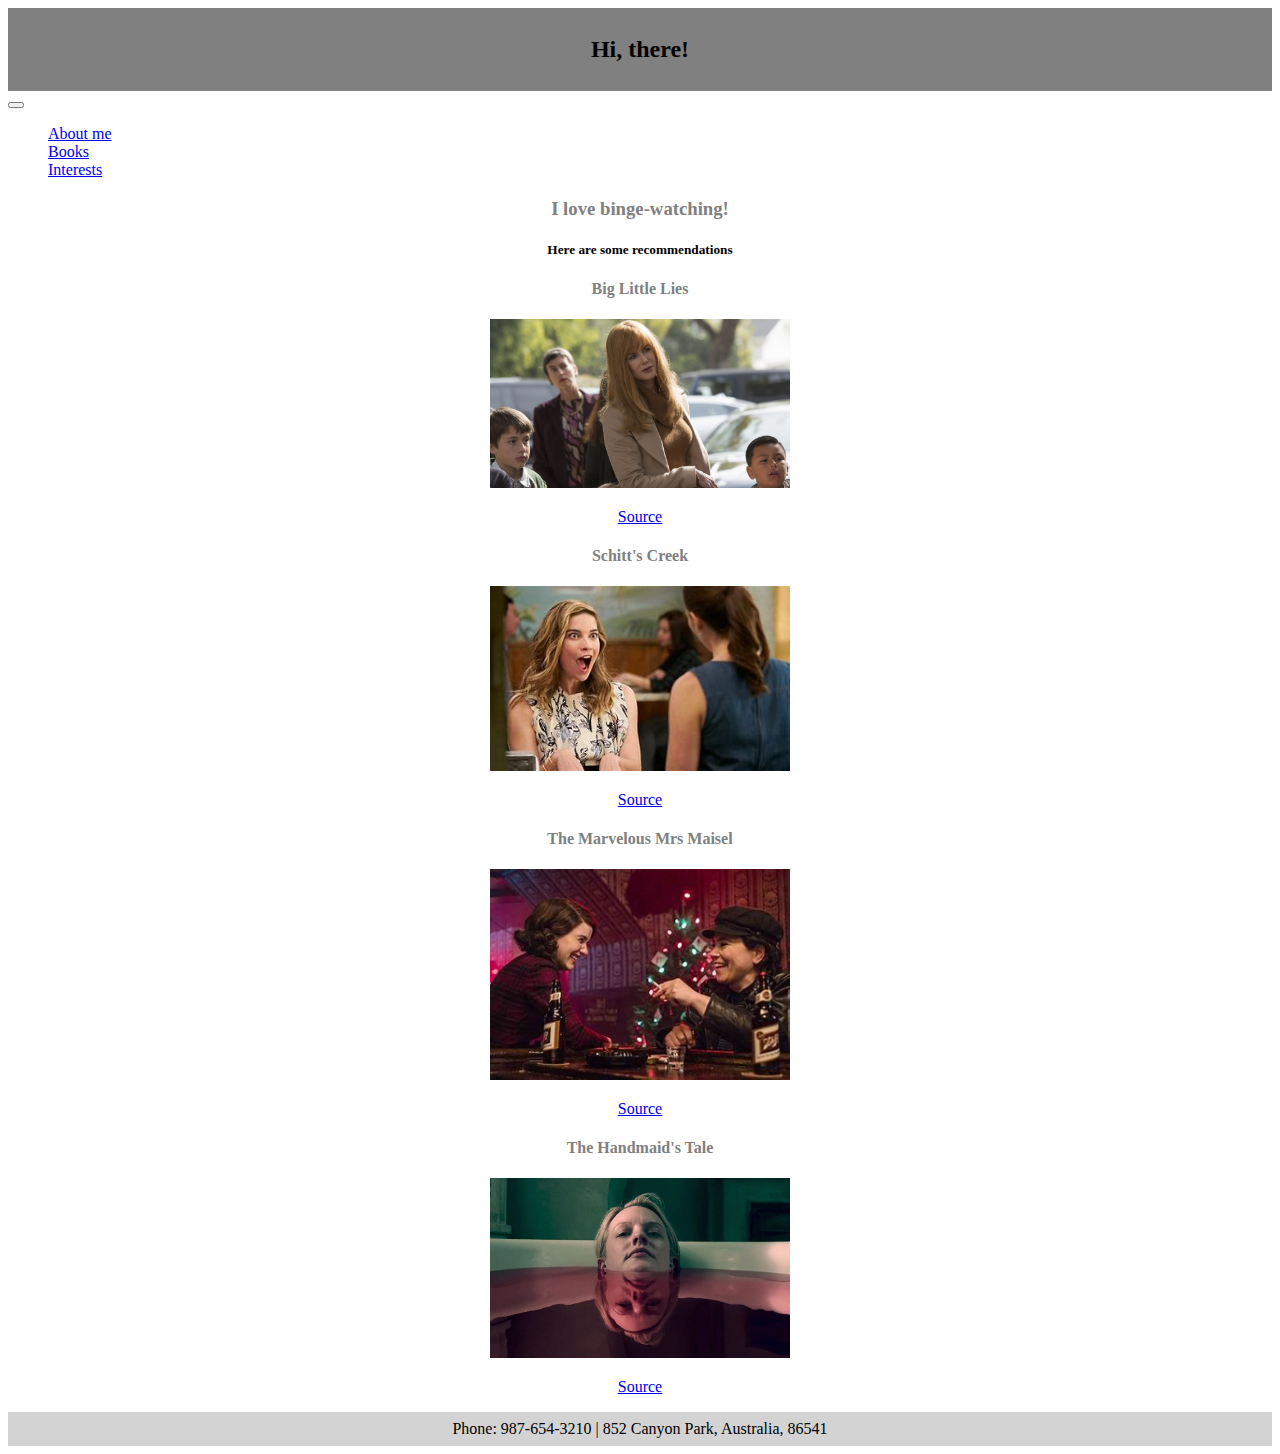
<file: app/public/interests.html>
<!doctype html>
<html lang="en">
  <head>
    <!-- Required meta tags -->
    <meta charset="utf-8">
    <meta name="viewport" content="width=device-width, initial-scale=1">

    <!-- Bootstrap CSS -->
    <link href="https://cdn.jsdelivr.net/npm/bootstrap@5.1.0/dist/css/bootstrap.min.css" rel="stylesheet" integrity="sha384-KyZXEAg3QhqLMpG8r+8fhAXLRk2vvoC2f3B09zVXn8CA5QIVfZOJ3BCsw2P0p/We" crossorigin="anonymous">

    <title>Hello, world!</title>
    <link href="./css/style.css" rel="stylesheet" type="text/css" />
  </head>

  <body>
    <header> 

        <h2>Hi, there! </h2>
        
    </header> 
    <nav class="navbar navbar-expand-lg navbar-light bg-light">
        <div class="container-fluid">
          <!--a class="navbar-brand" href="#">Navbar</a>-->
          <button class="navbar-toggler" type="button" data-bs-toggle="collapse" data-bs-target="#navbarNav" aria-controls="navbarNav" aria-expanded="false" aria-label="Toggle navigation">
            <span class="navbar-toggler-icon"></span>
          </button>
          <div class="collapse navbar-collapse" id="navbarNav">
            <ul class="navbar-nav">
              <li class="nav-item">
                <a class="nav-link active" aria-current="page" href="index.html">About me</a>
              </li>
              <li class="nav-item">
                <a class="nav-link" href="books.html">Books</a>
              </li>
              <li class="nav-item">
                <a class="nav-link" href="interests.html">Interests</a>
              </li>
            </ul>
          </div>
        </div>
      </nav>
    

    <main class = "row">

        <h3>I love binge-watching!</h3>
            <h5>Here are some recommendations</h5>
            <div class = "row">
                <div class = "col-lg-6 col-md-6 col-sm-12 col-xs-12"><center>
                <h4>Big Little Lies</h4>
                <a target = "" href = "img/BLL.jfif">
                    <img
                    src="img/BLL.jfif" width=300xpx class= "img-responsive img-thumbnail rounded">
                </a>
                <a href="https://www.bing.com/images/search?view=detailV2&ccid=if8HWjjL&id=3A7DB5361BAAFF799C52F036FF818A4F2D4AACB1&thid=OIP.if8HWjjLUYEVrianBmieAgHaEK&mediaurl=https%3a%2f%2fimages.metadata.sky.com%2fpd-image%2ff4be822e-437a-4d16-ad7b-ca7d14d3d62c%2f16-9&exph=1080&expw=1920&q=big+little+lies+one-season&simid=608045838851248143&FORM=IRPRST&ck=8667CBE3EEC3ADE623C26703F1599CEA&selectedIndex=0&idpp=overlayview&ajaxhist=0&ajaxserp=0" target="_blank">
                <p>Source</p></a></center>
                </div>
                <div class = "col-lg-6 col-md-6 col-sm-12 col-xs-12"><center>
                <h4>Schitt's Creek</h4>
                <a target = "" href = "img/SC.jfif">

                <img
                src="img/SC.jfif" width=300xpx class= "img-responsive img-thumbnail rounded">
                </a>
                <a href="https://www.bing.com/images/search?view=detailV2&ccid=q2WoCXk%2f&id=0F943891521ED77075A46C57DBA55C532590DF14&thid=OIP.q2WoCXk_Wykh4X6xgIWejQHaEK&mediaurl=https%3a%2f%2ftvseriesfinale.com%2fwp-content%2fuploads%2f2019%2f03%2fschitts-creek.jpg&exph=1080&expw=1920&q=schitts+creek&simid=608024411262228208&FORM=IRPRST&ck=BC2FC21C2AD1619237E713B8BF7FF000&selectedIndex=10&ajaxhist=0&ajaxserp=0" target="_blank">
                <p>Source</p></a></center>
                </div>
            </div>
            <div class = "row">
                <div class = "col-lg-6 col-md-6 col-sm-12 col-xs-12"><center>
                <h4>The Marvelous Mrs Maisel</h4>
                <a target = "" href = "img/TMMM.jfif">
                <img
                src="img/TMMM.jfif" width=300xpx class= "img-responsive img-thumbnail rounded">
                </a>
                <a href = "https://www.bing.com/images/search?view=detailV2&ccid=ywwEpoh%2b&id=51D16E470EF8876C2D5FA562F5C43B76B8397C00&thid=OIP.ywwEpoh-je6rVFxlw7nI0gHaE8&mediaurl=https%3a%2f%2ffilmdaily.co%2fwp-content%2fuploads%2f2019%2f12%2fMaisel_Lede.jpg&exph=1603&expw=2400&q=the+marvelous+mrs.+maisel+most+nominated+shows&simid=607997572018302864&FORM=IRPRST&ck=2AA9F08C63581587B57CF09EFF33DB25&selectedIndex=10&ajaxhist=0&ajaxserp=0" target="_blank">
                <p>Source</a> </p></center>
                </div>

                <div class = "col-lg-6 col-md-6 col-sm-12 col-xs-12"><center>
                    <h4>The Handmaid's Tale</h4>
                    <a target = "" href = "img/THT.jpg">
                    <img
                    src="img/THT.jpg" width=300xpx class= "img-responsive img-thumbnail roundedd">
                    </a>
                    <a href = "https://www.bing.com/images/search?view=detailV2&ccid=R%2b21bY1U&id=2D18D7D68AF2D761D9601D13BD3C4AC79EE20086&thid=OIP.R-21bY1UTol_ZYg5rR6a6wHaEc&mediaurl=https%3a%2f%2fstatic.highsnobiety.com%2fwp-content%2fuploads%2f2018%2f07%2f10184757%2fbest-tv-shows-2018-so-far-feat.jpg&exph=600&expw=1000&q=best+woman+centric+shows&simid=608005479049754485&FORM=IRPRST&ck=381CD9ECDFE00B584F361DBCC68F5CCA&selectedIndex=58&ajaxhist=0&ajaxserp=0" target="_blank">
                    <p>Source </a></p></center>
                </div>

            </div>




        
    </main> 

        <footer class = "rows" style = "background-color:lightgray">
             Phone: 987-654-3210  |  852 Canyon Park, Australia, 86541
           </footer>


    <!-- Optional JavaScript; choose one of the two! -->

    <!-- Option 1: Bootstrap Bundle with Popper -->
    <script src="https://cdn.jsdelivr.net/npm/bootstrap@5.1.0/dist/js/bootstrap.bundle.min.js" integrity="sha384-U1DAWAznBHeqEIlVSCgzq+c9gqGAJn5c/t99JyeKa9xxaYpSvHU5awsuZVVFIhvj" crossorigin="anonymous"></script>

    <!-- Option 2: Separate Popper and Bootstrap JS -->
    <!--
    <script src="https://cdn.jsdelivr.net/npm/@popperjs/core@2.9.3/dist/umd/popper.min.js" integrity="sha384-eMNCOe7tC1doHpGoWe/6oMVemdAVTMs2xqW4mwXrXsW0L84Iytr2wi5v2QjrP/xp" crossorigin="anonymous"></script>
    <script src="https://cdn.jsdelivr.net/npm/bootstrap@5.1.0/dist/js/bootstrap.min.js" integrity="sha384-cn7l7gDp0eyniUwwAZgrzD06kc/tftFf19TOAs2zVinnD/C7E91j9yyk5//jjpt/" crossorigin="anonymous"></script>
    -->
  </body>
</html>
</file>
<file: app/public/css/style.css>
footer{ 
    text-align: center; 
    padding: 8px; 
    } 
        
         
    .button:hover{ 
        background-color:slategray; 
            } 

    header{
        background-color: grey;
        text-align: center; 
        padding: 8px;
            }

    h3,h4{
        text-align: center; 
        color:grey;
    }

    h5{text-align: center; }

    .r{
        text-align: center; 
    }

    #abc{
        margin:35px; 
        border: 20px darkgrey solid;
        background-color: lavender; 
        border: 2px darkgrey solid;
        width:70%;
    }

    .nav-item{
        color: gainsboro;
    }

    ul{
        list-style-type: none;
    }

    /**Tablesort plugin by http://tristen.ca/tablesort/demo/**/


    th[role=columnheader]:not(.no-sort) {
        cursor: pointer;
    }
    
    th[role=columnheader]:not(.no-sort):after {
        content: '';
        float: left;
        margin-top: 7px;
        border-width: 0 5px 5px;
        border-style: solid;
        border-color: darkgrey transparent;
        visibility: hidden;
        opacity: 0;
        -ms-user-select: none;
        -webkit-user-select: none;
        -moz-user-select: none;
        user-select: none;
    }
    
    th[aria-sort=ascending]:not(.no-sort):after {
        border-bottom: none;
        border-width: 4px 4px 0;
    }
    
    th[aria-sort]:not(.no-sort):after {
        visibility: visible;
        opacity: 0.4;
    }
    
    th[role=columnheader]:not(.no-sort):hover:after {
        visibility: visible;
        opacity: 1;
    }
</file>
